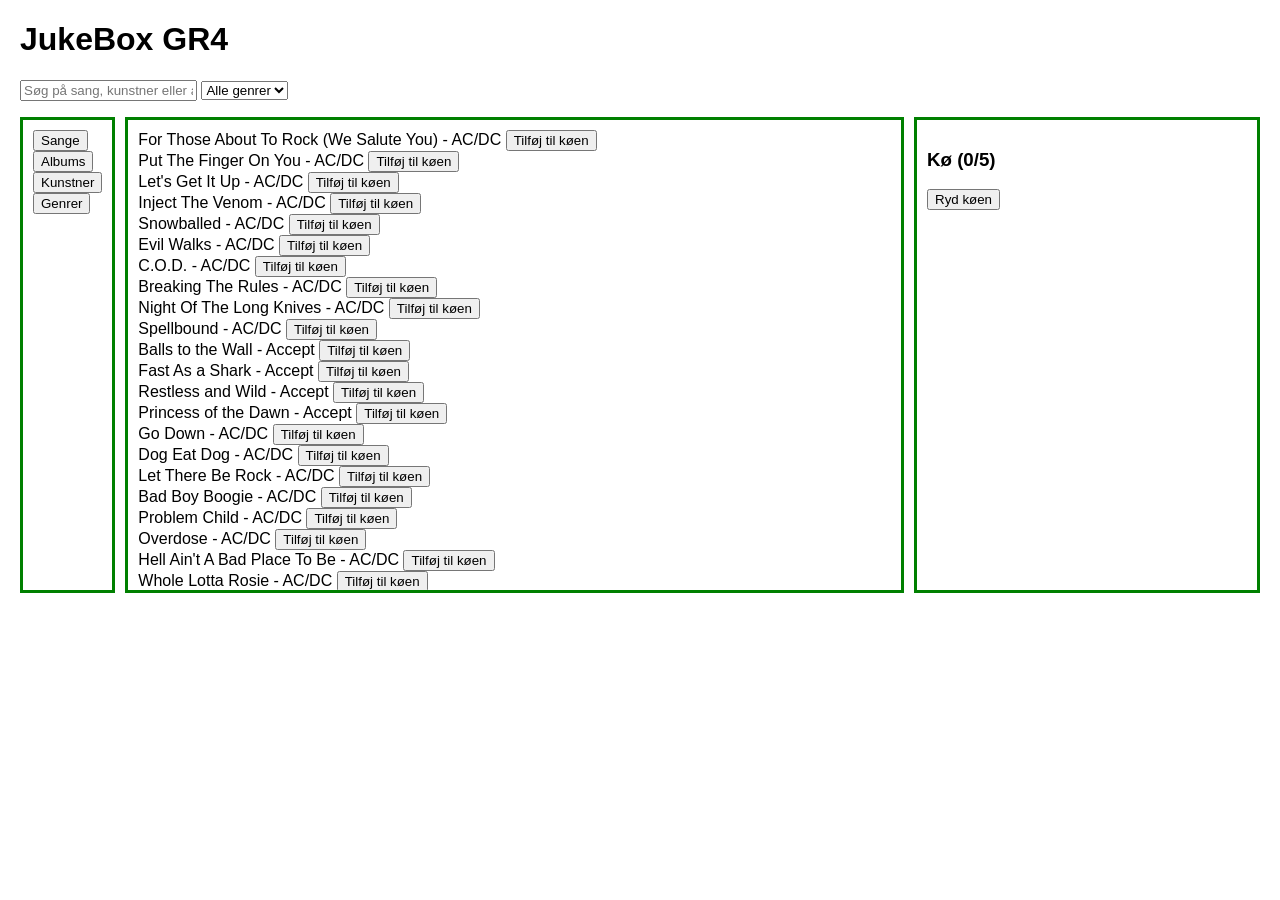
<file: Frontend/jukebox.html>
<!DOCTYPE html>                <!-- Fortæller browseren, at det er en moderne HTML5-side -->
<html lang="da">               <!-- Starten på siden. lang="da" = siden er på dansk -->
<head>                         <!-- head = information OM siden, som ikke vises direkte -->
  <meta charset="UTF-8">       <!-- Gør at æ, ø og å vises korrekt -->
  <title>JukeBox GR4</title>   <!-- Teksten i browserens fane -->

  <style>                      /* Her starter vores CSS (udseendet) */
    /* Hele siden: skrifttype Arial og 20px luft hele vejen rundt */
    body { font-family: Arial; margin: 20px; }

    /* Boksen med de tre kolonner: display:flex lægger dem ved siden af hinanden,
       gap giver 10px mellemrum imellem dem */
    .kolonner { display: flex; gap: 10px; margin-top: 10px; }

    /* Hver kolonne: grøn kant, luft indeni, fast højde på 450px,
       og overflow-y: auto giver en scrollbar, hvis indholdet er for langt */
    .kolonne { border: 3px solid green; padding: 10px; height: 450px; overflow-y: auto; }

    /* summary er overskriften på en fold-ud-boks: hånd-cursor og fed skrift,
       så man kan se, at man kan klikke på den */
    summary { cursor: pointer; font-weight: bold; }

    /* # betyder id: beskeden "Køen er fuld" vises med mørkerød tekst */
    #besked { color: darkred; }
  </style>
</head>

<body>                         <!-- body = alt det, man kan se på siden -->
  <h1>JukeBox GR4</h1>         <!-- Sidens store overskrift -->

  <!-- SØGNING -->
  <!-- Søgefeltet. id="soegefelt" bruges i script.js til at læse, hvad man skriver.
       placeholder er den grå hjælpetekst, der står i feltet, før man skriver -->
  <input id="soegefelt" placeholder="Søg på sang, kunstner eller album">

  <!-- Rullemenu til at filtrere efter genre. id="genreValg" læses i script.js -->
  <select id="genreValg">
    <option value="">Alle genrer</option>   <!-- value="" betyder: ingen filter -->
    <option>Rock</option>
    <option>Metal</option>
    <option>Pop</option>
    <option>Grunge</option>
    <option>Alternativ</option>
  </select>

  <!-- Tomt afsnit, hvor script.js skriver beskeder, fx "Køen er fuld" -->
  <p id="besked"></p>

  <!-- DE TRE KOLONNER -->
  <div class="kolonner">

    <!-- 1. Venstre kolonne: menuknapperne.
         onclick = "når der klikkes, så kør denne funktion fra script.js".
         Alle knapper har et id. <br> = linjeskift, så knapperne står under hinanden -->
    <div class="kolonne">
      <button id="knapSange" onclick="visSange(sange)">Sange</button><br>
      <button id="knapAlbums" onclick="visAlbums()">Albums</button><br>
      <button id="knapKunstner" onclick="visKunstnere()">Kunstner</button><br>
      <button id="knapGenrer" onclick="visGenrer()">Genrer</button>
    </div>

    <!-- 2. Midterkolonnen: starter tom. script.js fylder sange, albums osv. ind her.
         flex: 1 betyder, at den fylder al den plads, der er tilbage -->
    <div id="liste" class="kolonne" style="flex: 1"></div>

    <!-- 3. Højre kolonne: køen. Fast bredde på 320px -->
    <div class="kolonne" style="width: 320px">
      <!-- Overskriften. script.js opdaterer tallet, fx "Kø (3/5)" -->
      <h3 id="koeOverskrift">Kø (0/5)</h3>
      <!-- Knap der tømmer køen ved at køre rydKoe() i script.js -->
      <button id="rydKoeKnap" onclick="rydKoe()">Ryd køen</button>
      <!-- Tom boks, hvor script.js viser sangene i køen -->
      <div id="koe"></div>
    </div>

  </div>

  <!-- Henter vores JavaScript. Står nederst, så alle elementerne ovenfor
       findes, når scriptet begynder at lede efter dem med getElementById -->
  <script src="script.js"></script>
</body>
</html>
</file>
